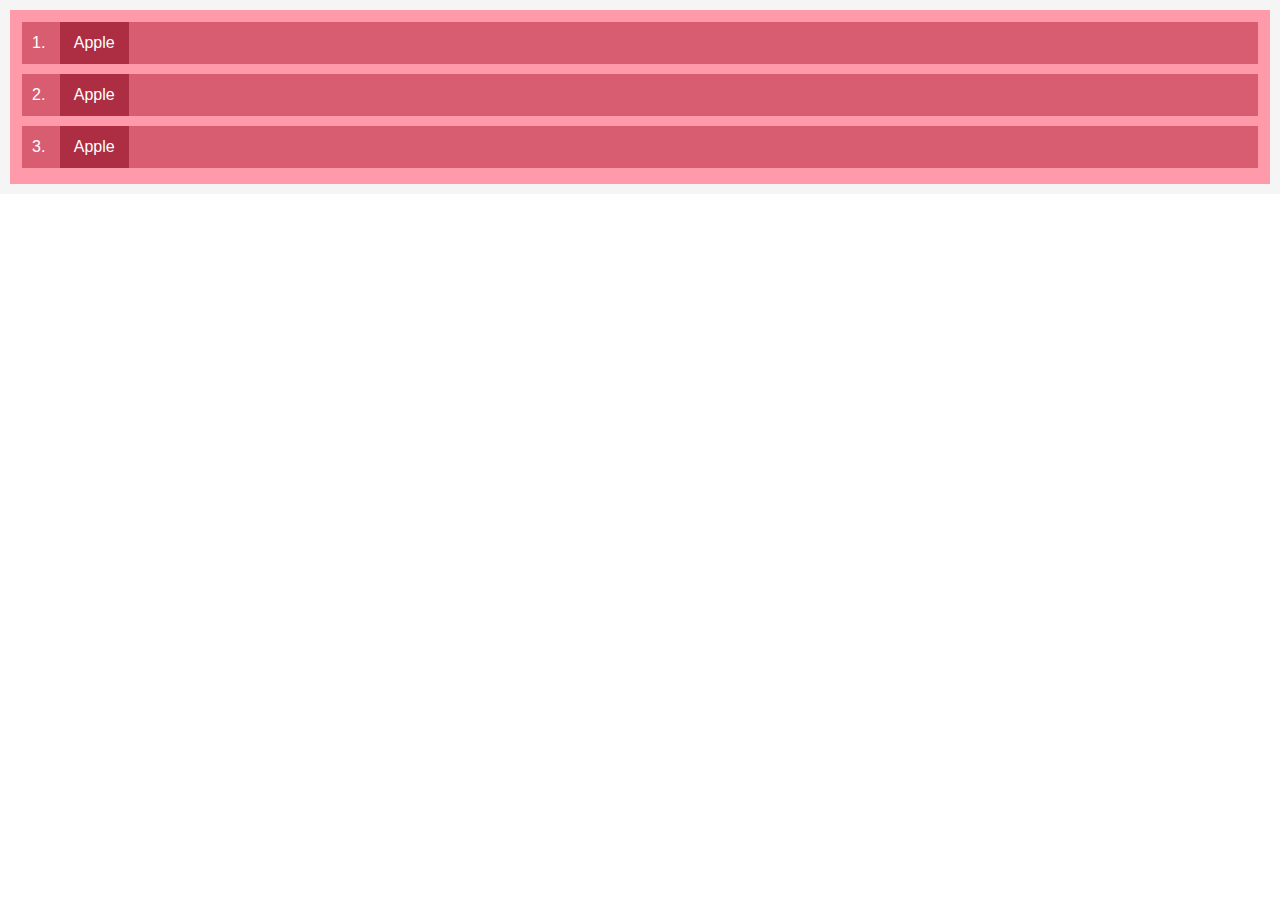
<file: task1/index.html>
<!DOCTYPE html>
<html lang="en">
<head>
  <meta charset="UTF-8">
  <meta name="viewport" content="width=device-width, initial-scale=1.0">
  <title>Document</title>
  <link rel="stylesheet" href="./index.css">
</head>
<body>

<div class="list-block">
  <div class="list-block__wrapper">
    <ol class="list">
      <li class="list-item">
        <span class="list-item__content">Apple</span>
      </li>
      <li class="list-item">
        <span class="list-item__content">Apple</span>
      </li>
      <li class="list-item">
        <span class="list-item__content">Apple</span>
      </li>
    </ol>
  </div>
</div>


</body>
</html>
</file>
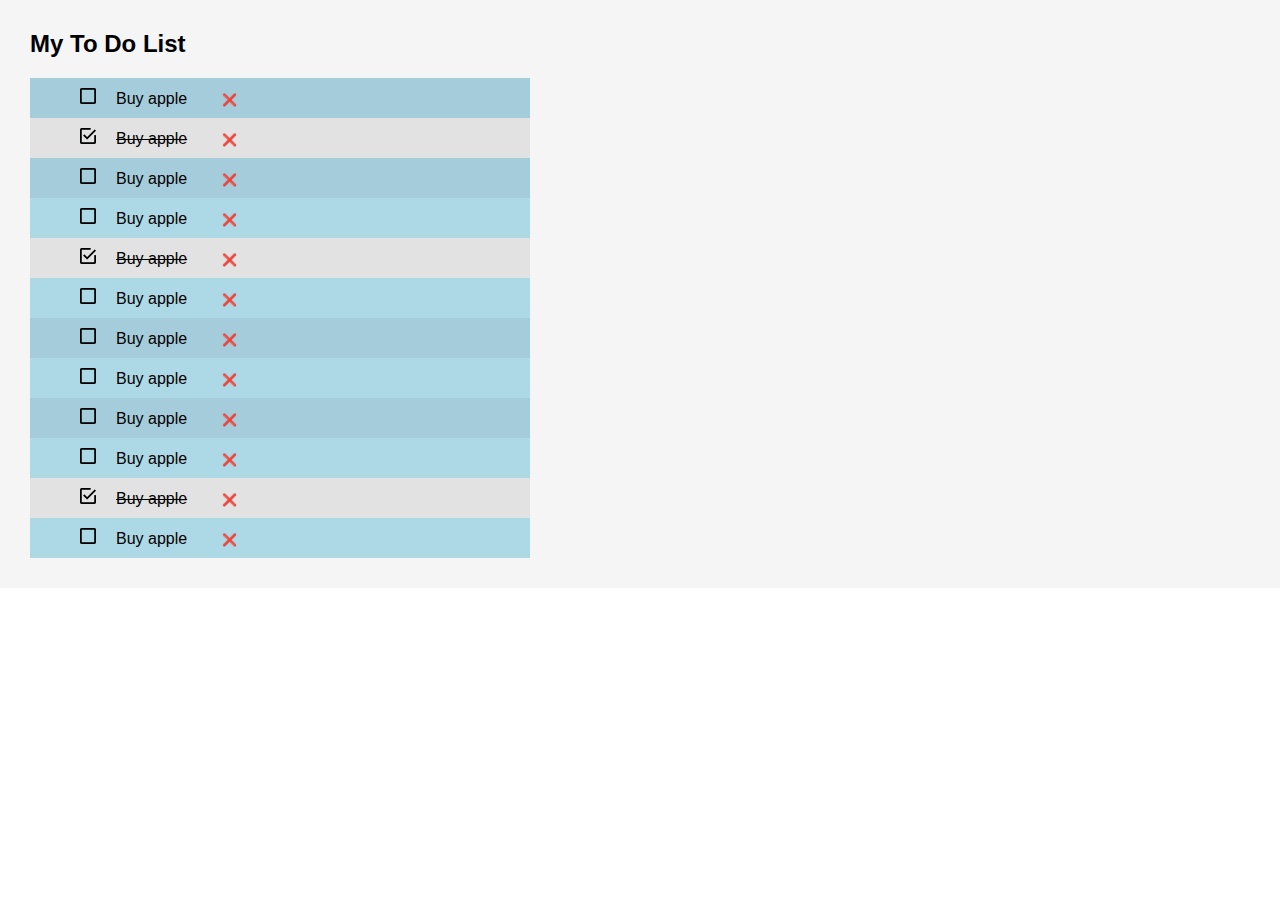
<file: task2/index.html>
<!DOCTYPE html>
<html lang="en">
<head>
  <meta charset="UTF-8">
  <meta name="viewport" content="width=device-width, initial-scale=1.0">
  <title>Document</title>
  <link rel="stylesheet" href="./index.css">
</head>
<body>

<div class="list-block">
  <div class="list-block__wrapper">
    <h2 class="list-block__title">My To Do List</h2>
    <ul class="list">
      <li class="list-item">
        <span class="list-item__content">Buy apple</span>
        <span class="list-item__cross">&#10060;</span>
      </li>
      <li class="list-item checked">
        <span class="list-item__content">Buy apple</span>
        <span class="list-item__cross">&#10060;</span>
      </li>
      <li class="list-item">
        <span class="list-item__content">Buy apple</span>
        <span class="list-item__cross">&#10060;</span>
      </li>
      <li class="list-item">
        <span class="list-item__content">Buy apple</span>
        <span class="list-item__cross">&#10060;</span>
      </li>
      <li class="list-item checked">
        <span class="list-item__content">Buy apple</span>
        <span class="list-item__cross">&#10060;</span>
      </li>
      <li class="list-item">
        <span class="list-item__content">Buy apple</span>
        <span class="list-item__cross">&#10060;</span>
      </li>
      <li class="list-item">
        <span class="list-item__content">Buy apple</span>
        <span class="list-item__cross">&#10060;</span>
      </li>
      <li class="list-item">
        <span class="list-item__content">Buy apple</span>
        <span class="list-item__cross">&#10060;</span>
      </li>
      <li class="list-item">
        <span class="list-item__content">Buy apple</span>
        <span class="list-item__cross">&#10060;</span>
      </li>
      <li class="list-item">
        <span class="list-item__content">Buy apple</span>
        <span class="list-item__cross">&#10060;</span>
      </li>
      <li class="list-item checked">
        <span class="list-item__content">Buy apple</span>
        <span class="list-item__cross">&#10060;</span>
      </li>
      <li class="list-item">
        <span class="list-item__content">Buy apple</span>
        <span class="list-item__cross">&#10060;</span>
      </li>
    </ul>
  </div>
</div>


</body>
</html>
</file>
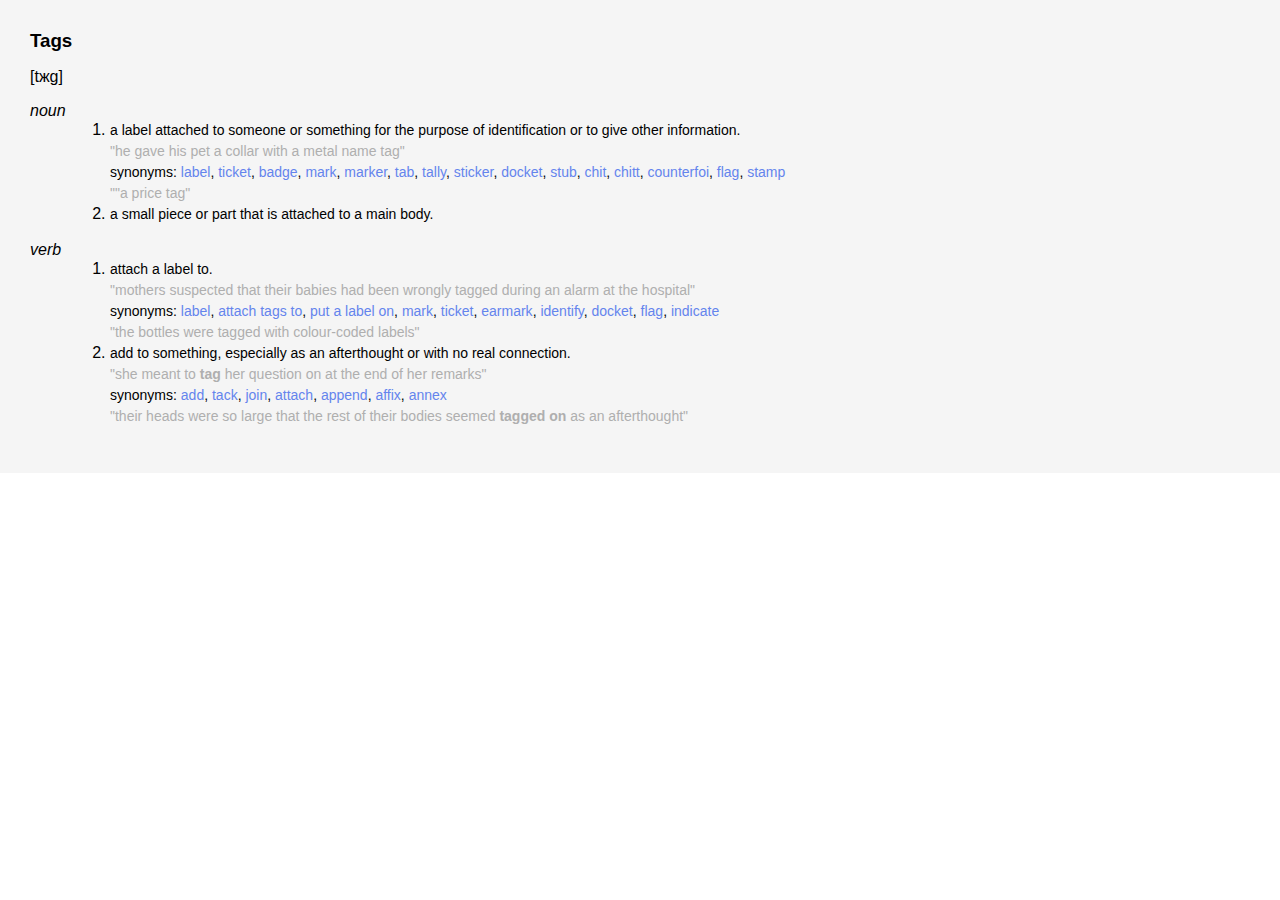
<file: task3/index.html>
<!DOCTYPE html>
<html lang="en">
<head>
  <meta charset="UTF-8">
  <meta name="viewport" content="width=device-width, initial-scale=1.0">
  <title>Document</title>
  <link rel="stylesheet" href="./index.css">
</head>
<body>

<div class="list-block">
  <div class="list-block__wrapper">
    <h3 class="list-block__title">Tags</h3>
    <p class="list-block__subtitle">[tжg]</p>

    <dl>
      <dt class="list-section__name">noun</dt>
      <dd>
        <ol class="list">
          <li class="list-item">
            <p class="list-item__text">a label attached to someone or something for the purpose of identification or to give other information.</p>
            <p class="list-item__desc">"he gave his pet a collar with a metal name tag"</p>
            <p class="list-item__text">synonyms:
                <a href="">label</a>, <a href="#">ticket</a>, <a href="#">badge</a>, <a href="#">mark</a>, <a href="#">marker</a>, <a href="#">tab</a>, <a href="#">tally</a>, <a href="#">sticker</a>, <a href="#">docket</a>, <a href="#">stub</a>, <a href="#">chit</a>, <a href="#">chitt</a>, <a href="#">counterfoi</a>, <a href="#">flag</a>, <a href="#">stamp</a>
            </p>
            <p class="list-item__desc">""a price tag"</p>
          </li>
          <li class="list-item">
            <p class="list-item__text">a small piece or part that is attached to a main body.</p>
          </li>
        </ol>
      </dd>
    </dl>
    <dl>
      <dt class="list-section__name">verb</dt>
      <dd>
        <ol class="list">
          <li class="list-item">
            <p class="list-item__text">attach a label to.</p>
            <p class="list-item__desc">"mothers suspected that their babies had been wrongly tagged during an alarm at the hospital"</p>
            <p class="list-item__text">synonyms:
              <a href="#">label</a>, <a href="#">attach tags to</a>, <a href="#">put a label on</a>, <a href="#">mark</a>, <a href="#">ticket</a>, <a href="#">earmark</a>, <a href="#">identify</a>, <a href="#">docket</a>, <a href="#">flag</a>, <a href="#">indicate</a>
            </p>
            <p class="list-item__desc">"the bottles were tagged with colour-coded labels"</p>
          </li>
          <li class="list-item">
            <p class="list-item__text">add to something, especially as an afterthought or with no real connection.</p>
            <p class="list-item__desc">"she meant to <span class="text-bold">tag</span> her question on at the end of her remarks"</p>
            <p class="list-item__text">synonyms:
              <a href="#">add</a>, <a href="#">tack</a>, <a href="#">join</a>, <a href="#">attach</a>, <a href="#">append</a>, <a href="#">affix</a>, <a href="#">annex</a>
            </p>
            <p class="list-item__desc">"their heads were so large that the rest of their bodies seemed <span class="text-bold">tagged on</span> as an afterthought"</p>
          </li>
        </ol>
      </dd>
    </dl>
  </div>
</div>


</body>
</html>
</file>
<file: task1/index.css>
* {
    margin: 0;
    padding: 0;
    color: white;
}

body {
    font-family: "Arial", sans-serif;
}


.list-block__wrapper {
    padding: 10px;
    background: rgb(245,245,245);
}
.list {
    background: rgb(255,154,171);
    padding: 12px 12px 6px;
}
.list-item {
    background: rgb(217,93,112) ;
    padding: 0 10px;
    margin-bottom: 10px;
    list-style-type: auto;
    list-style-position: inside;
}
.list-item__content {
    display: inline-block;
    padding: 12px 14px;
    margin-left: 10px;
    background: rgb(173,45,67);
}
</file>
<file: task2/index.css>
* {
    margin: 0;
    padding: 0;
    color: black;
}

body {
    font-family: "Arial", sans-serif;
}


.list-block__wrapper {
    padding: 30px;
    background: rgb(245,245,245);
}

.list-block__title {
    margin-bottom: 20px;
}

.list {
    max-width: 500px;
}
.list-item {
    background: #A5CCDB;
    padding: 10px 10px 10px 30px;
    list-style-type: none;
}
.list-item:nth-child(2n) {
    background: #ADD9E6;
}

.list-item.checked {
    background: #E2E2E2;
}

.list-item__content {
    display: inline-block;
    margin-left: 20px;
}
.list-item__content:before {
    content: url("../icons/unchecked_16.png");
    margin-right: 20px;
}

.list-item.checked .list-item__content {
    text-decoration: line-through;
}
.list-item.checked .list-item__content:before {
    content: url("../icons/checked_16.png");
    margin-right: 20px;
}

.list-item__cross {
    font-size: 12px;
    margin-left: 30px;
}
</file>
<file: task3/index.css>
* {
    /*margin: 0;*/
    /*padding: 0;*/
    color: black;
}

h3,p {
    margin: 0;
}

body {
    font-family: "Arial", sans-serif;
    margin: 0;
    padding: 0;
}


.list-block__wrapper {
    padding: 30px;
    background: rgb(245,245,245);
}

.list-block__title {
    margin-bottom: 16px;
}

.list-section__name {
    font-style: italic;
    font-weight: 300;
}

.list-item__text {
    font-size: 14px;
    line-height: 21px;
}

.list-item__text a {
    text-decoration: none;
    color: #6484ed;
}

.list-item__text a:hover {
    text-decoration: underline;
}

.list-item__desc {
    font-size: 14px;
    line-height: 21px;
    color: #afafaf;
}

.text-bold {
    font-weight: bold;
    color: inherit;
}
</file>
